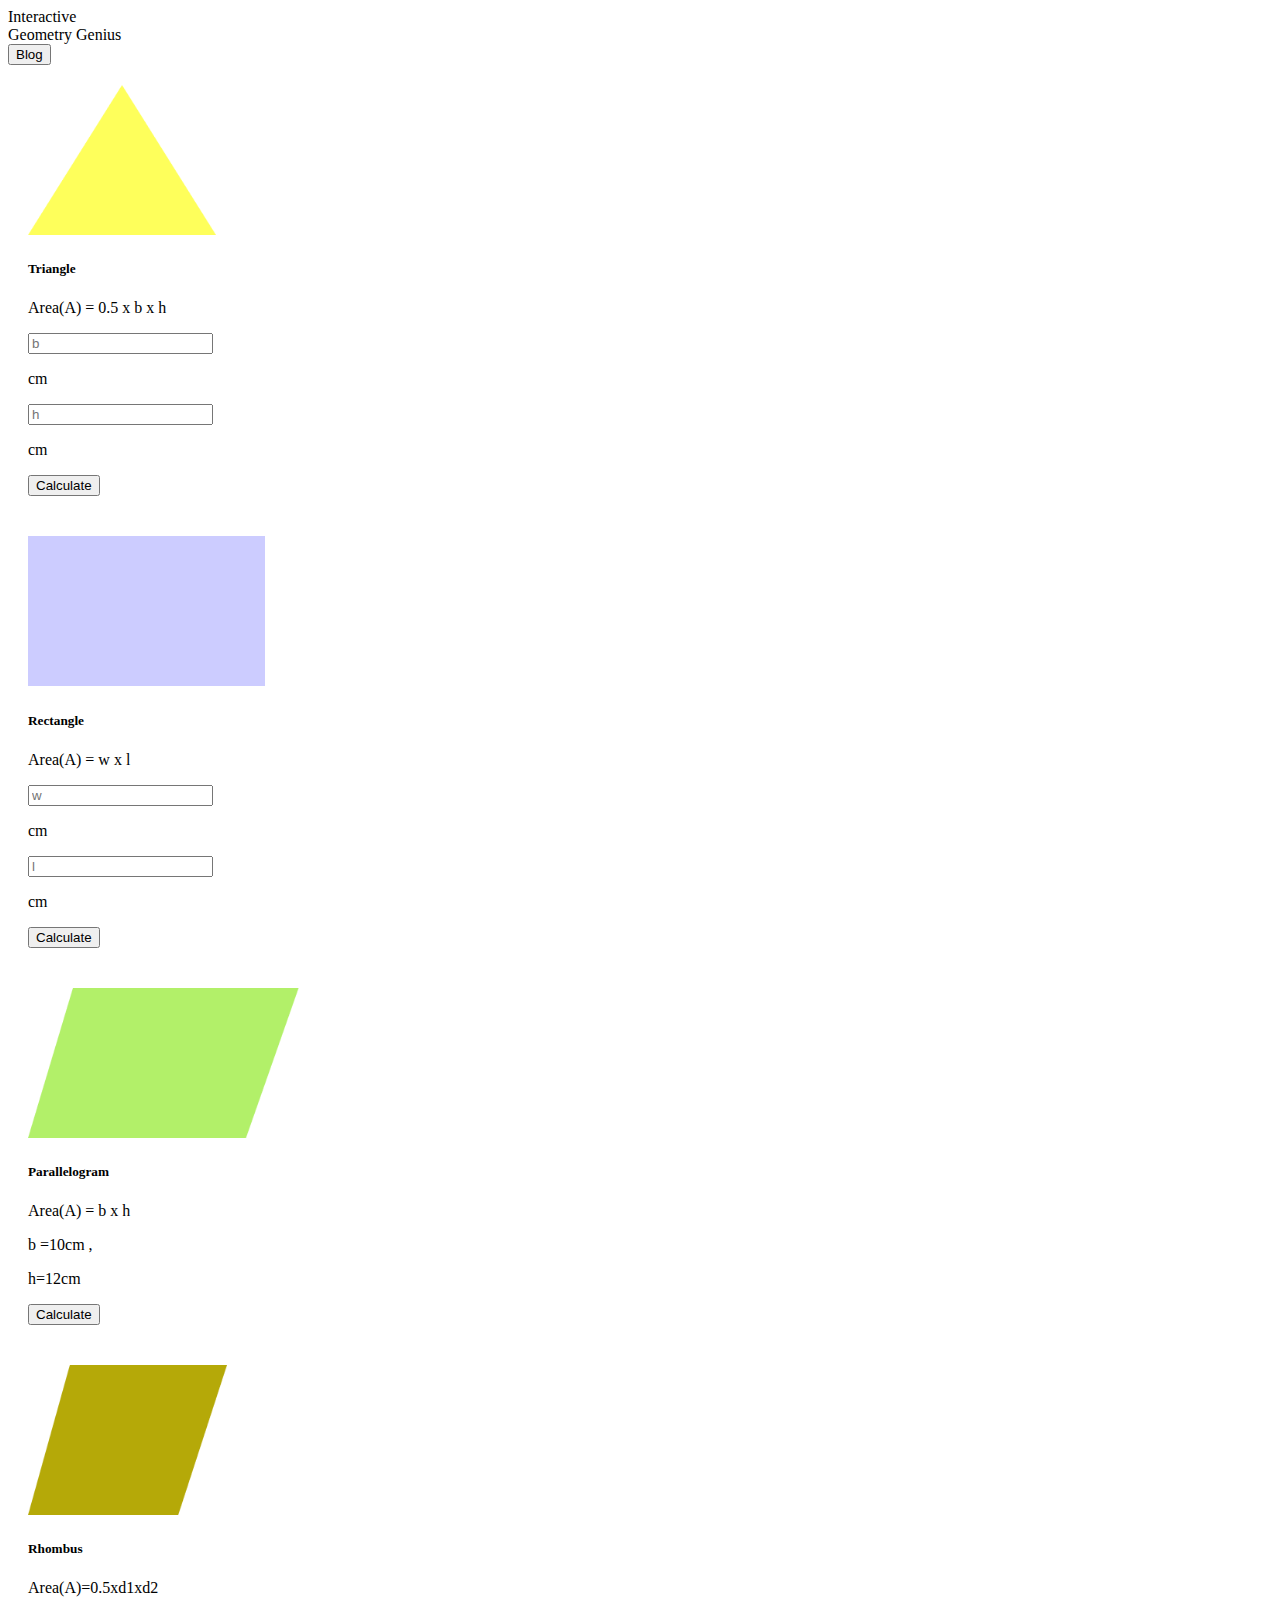
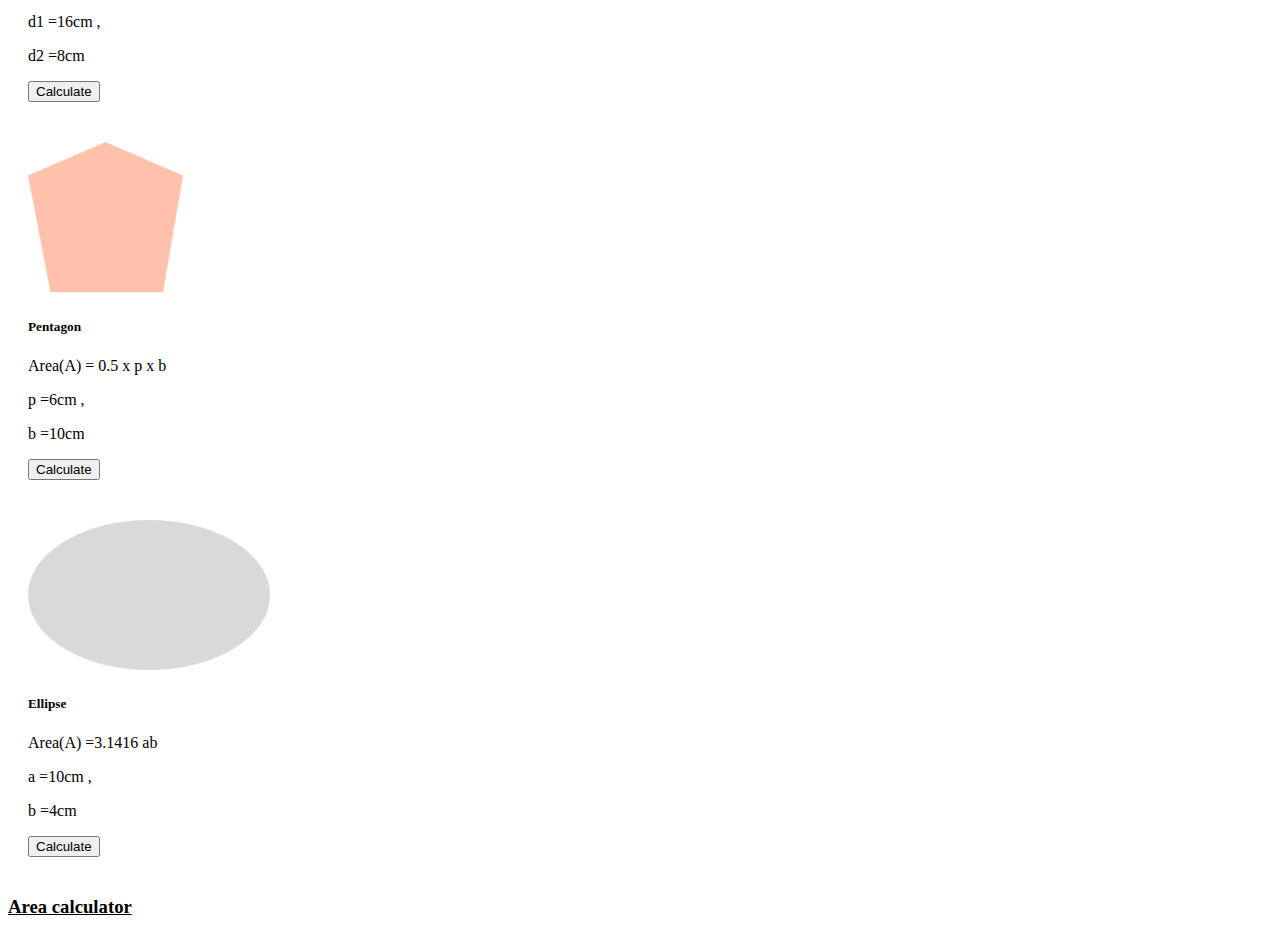
<file: index.html>
<!DOCTYPE html>
<html lang="en">
  <head>
    <meta charset="utf-8" />
    <meta name="viewport" content="width=device-width, initial-scale=1" />
    <title>Geometry Genius</title>
    <link
      href="https://cdn.jsdelivr.net/npm/bootstrap@5.3.0-alpha1/dist/css/bootstrap.min.css"
      rel="stylesheet"
      integrity="sha384-GLhlTQ8iRABdZLl6O3oVMWSktQOp6b7In1Zl3/Jr59b6EGGoI1aFkw7cmDA6j6gD"
      crossorigin="anonymous"
    />

    <link rel="stylesheet" href="style.css" />
  </head>
  <body class="container">
    <header>
      <!-- navbar -->
      <nav class="navbar bg-body-secondary rounded mt-3">
        <div class="container-fluid">
          <a class="navbar-brand fw-bold"
            >Interactive <br />
            <span class="fw-light">Geometry Genius</span>
          </a>
          <form class="d-flex" role="search">
            <button class="btn btn-primary" id="add-blog" type="button">
              Blog
            </button>
          </form>
        </div>
      </nav>
    </header>
    <!-- main section started -->
    <main class="my-4">
      <div class="container">
        <div class="row">
          <div class="col-12 col-md-8 border-0">
            <div class="row row-cols-1 row-cols-md-3 g-2">
              <div class="col">
                <div class="card text-center">
                  <img src="images/triangle.png" class="card-img-top" />
                  <div class="card-body">
                    <h5 id="triangle-title">Triangle</h5>
                    <p class="card-text geo-formula-triangle">
                      Area(A) = 0.5 x b x h
                    </p>
                    <div
                      class="d-flex align-items-center justify-content-center"
                    >
                      <input
                        id="input-b"
                        type="text"
                        class="input-field-b w-50"
                        placeholder="b"
                      />
                      <p class="mt-2">cm</p>
                      <input
                        id="input-h"
                        type="text"
                        class="input-field-h w-50"
                        placeholder="h"
                      />
                      <p class="mt-2">cm</p>
                    </div>
                    <button
                      id="triangle-btn"
                      class="btn btn-primary w-100 mt-2"
                    >
                      Calculate
                    </button>
                  </div>
                </div>
              </div>
              <div class="col">
                <div class="card text-center">
                  <img src="images/rectangle.png" class="card-img-top" />
                  <div class="card-body">
                    <h5 id="rectangle-title">Rectangle</h5>
                    <p class="card-text geo-formula-triangle">
                      Area(A) = w x l
                    </p>
                    <div
                      class="d-flex align-items-center justify-content-center"
                    >
                      <input
                        id="rectangle-input1"
                        type="text"
                        class="input-field-b w-50"
                        placeholder="w"
                      />
                      <p class="mt-2">cm</p>
                      <input
                        id="rectangle-input2"
                        type="text"
                        class="input-field-h w-50"
                        placeholder="l"
                      />
                      <p class="mt-2">cm</p>
                    </div>
                    <button
                      id="rectangle-btn"
                      class="btn btn-primary w-100 mt-2"
                    >
                      Calculate
                    </button>
                  </div>
                </div>
              </div>
              <div class="col">
                <div class="card text-center">
                  <img src="images/parallelogram.png" class="card-img-top" />
                  <div class="card-body">
                    <h5 id="parallelogram-title">Parallelogram</h5>
                    <p class="card-text geo-formula-triangle">
                      Area(A) = b x h
                    </p>
                    <div class="d-flex align-items-center justify-content-center">
                      <p>b =<span id="parallelogram-base">10</span>cm ,</p>
                      <p>h=<span id="parallelogram-height">12</span>cm</p>
                    </div>
                    <button
                      id="parallelogram-btn"
                      class="btn btn-primary w-100 mt-2"
                    >
                      Calculate
                    </button>
                  </div>
                </div>
              </div>
              <div class="col">
                <div class="card text-center">
                  <img src="images/rhombus.png" class="card-img-top" />
                  <div class="card-body">
                    <h5 id="rhombus-title">Rhombus</h5>
                    <p class="card-text geo-formula-triangle">
                      Area(A)=0.5xd1xd2
                    </p>
                    <div class="d-flex align-items-center justify-content-center">
                      <p>d1 =<span id="rhombus-d1">16</span>cm ,</p>
                      <p>d2 =<span id="rhombus-d2">8</span>cm</p>
                    </div>
                    <button id="rhombus-btn" class="btn btn-primary w-100 mt-2">
                      Calculate
                    </button>
                  </div>
                </div>
              </div>
              <div class="col">
                <div class="card text-center">
                  <img src="images/pentagon.png" class="card-img-top" />
                  <div class="card-body">
                    <h5 id="pentagon-title">Pentagon</h5>
                    <p class="card-text geo-formula-triangle">
                      Area(A) = 0.5 x p x b
                    </p>
                    <div class="d-flex align-items-center justify-content-center">
                      <p>p =<span id="pentagon1">6</span>cm ,</p>
                      <p>b =<span id="pentagon2">10</span>cm</p>
                    </div>
                    <button
                      id="pentagon-btn"
                      class="btn btn-primary w-100 mt-2"
                    >
                      Calculate
                    </button>
                  </div>
                </div>
              </div>
              <div class="col">
                <div class="card text-center">
                  <img src="images/ellipse.png" class="card-img-top" />
                  <div class="card-body">
                    <h5 id="ellipse-title">Ellipse</h5>
                    <p class="card-text geo-formula-triangle">
                      Area(A) =3.1416 ab
                    </p>
                    <div class="d-flex align-items-center justify-content-center">
                      <p>a =<span id="ellipse1">10</span>cm ,</p>
                      <p>b =<span id="ellipse2">4</span>cm</p>
                    </div>
                    <button  id="ellipse-btn" class="btn btn-primary w-100 mt-2">
                      Calculate
                    </button>
                  </div>
                </div>
              </div>
            </div>
          </div>
          <div class="col-12 text-center rounded border mt-4 mt-md-0 col-md-4">
            <h3><u>Area calculator</u></h3>
            <table style="width: 100%" id="container-for-append"></table>
          </div>
        </div>
      </div>
    </main>

    <!-- js link -->
    <script src="js/script.js"></script>

    <!-- boostrap link -->
    <script
      src="https://cdn.jsdelivr.net/npm/bootstrap@5.3.0-alpha1/dist/js/bootstrap.bundle.min.js"
      integrity="sha384-w76AqPfDkMBDXo30jS1Sgez6pr3x5MlQ1ZAGC+nuZB+EYdgRZgiwxhTBTkF7CXvN"
      crossorigin="anonymous"
    ></script>
  </body>
</html>
</file>
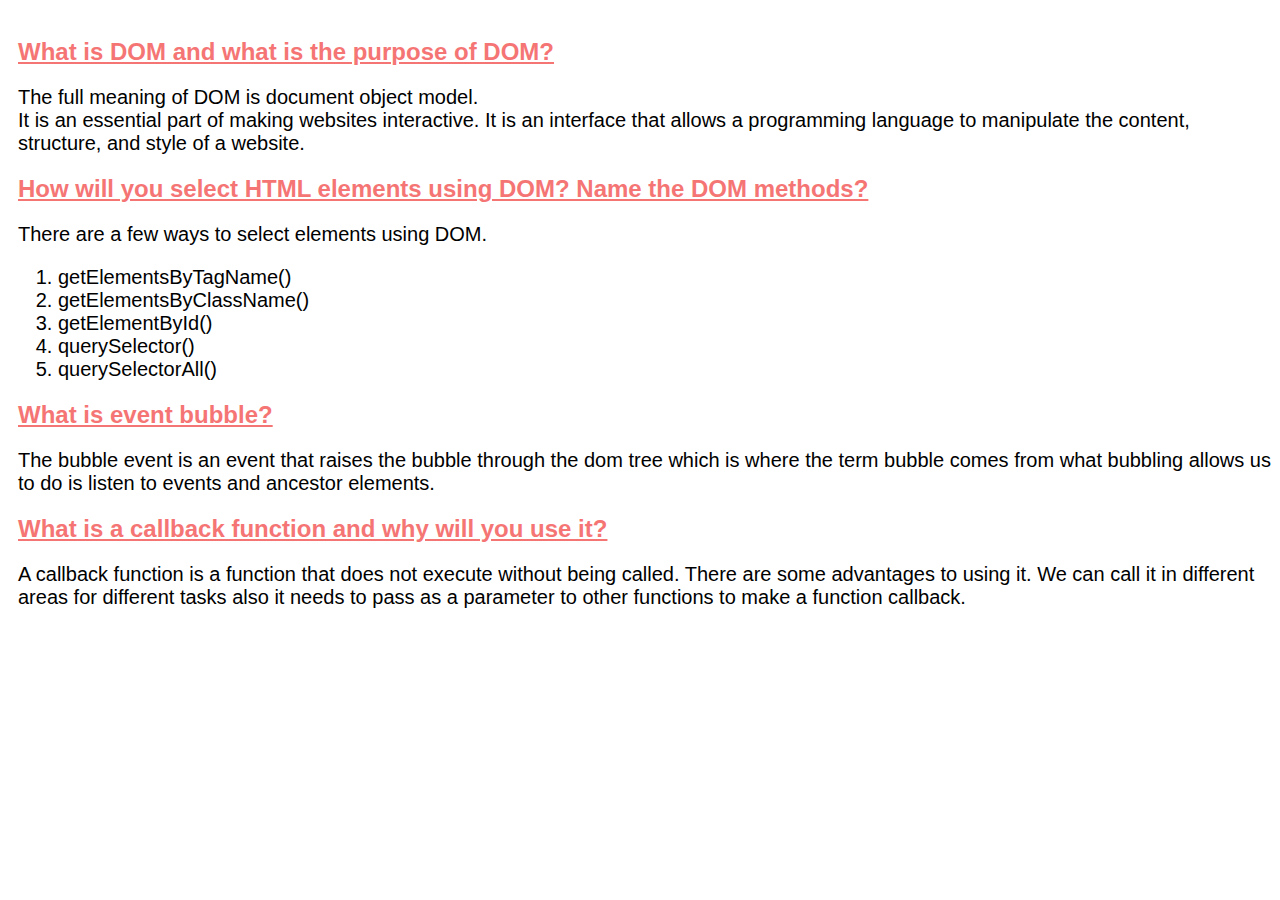
<file: blog.html>
<!DOCTYPE html>
<html lang="en">
<head>
    <meta charset="UTF-8">
    <meta http-equiv="X-UA-Compatible" content="IE=edge">
    <meta name="viewport" content="width=device-width, initial-scale=1.0">
    <title>blog</title>
    <style>
        *{
            font-family: sans-serif;
        }
        h2{
            color: #f57575;
            text-decoration: underline;
        }
        li{
            font-size: 20px;
        }
        p, li{
            font-size: 20px;
        }
    </style>
</head>
<body>
<div style="padding: 10px 0 0 10px;">
    <div>
        <h2> What is DOM and what is the purpose of DOM?</h2>
    <p>The full meaning of DOM is  document object model. <br> It is an essential part of making websites interactive. It is an interface that allows a programming language to manipulate the content, structure, and style of a website.</p>
    
    </div>
    <div>
        <h2>How will you select HTML elements using DOM? Name the DOM methods?</h2>
        <p>There are a few ways to select elements using DOM.</p>
        <ol type="1">
            <li>getElementsByTagName()</li>
            <li>getElementsByClassName()</li>
            <li>getElementById()</li>
            <li>querySelector()</li>
            <li>querySelectorAll()</li>
        </ol>
    </div>
    <div>

        <h2>What is event bubble?</h2>
        <p>The bubble event is an event that raises the bubble through the dom tree which is where the term bubble comes from what bubbling allows us to do is listen to events and ancestor elements.</p>
    </div>
    <div>

        <h2>What is a callback function and why will you use it?</h2>
        <p>A callback function is a function that does not execute without being called. There are some advantages to using it. We can call it in different areas for different tasks also it needs to pass as a parameter to other functions to make a function callback.</p>
    </div>
</div>
    
</body>
</html>
</file>
<file: style.css>
img{
    height: 150px;
    /* width: 50px; */
}

.card{
    height: 100%;
    padding: 20px;

}
input:focus{
    outline: none !important;
}
</file>
